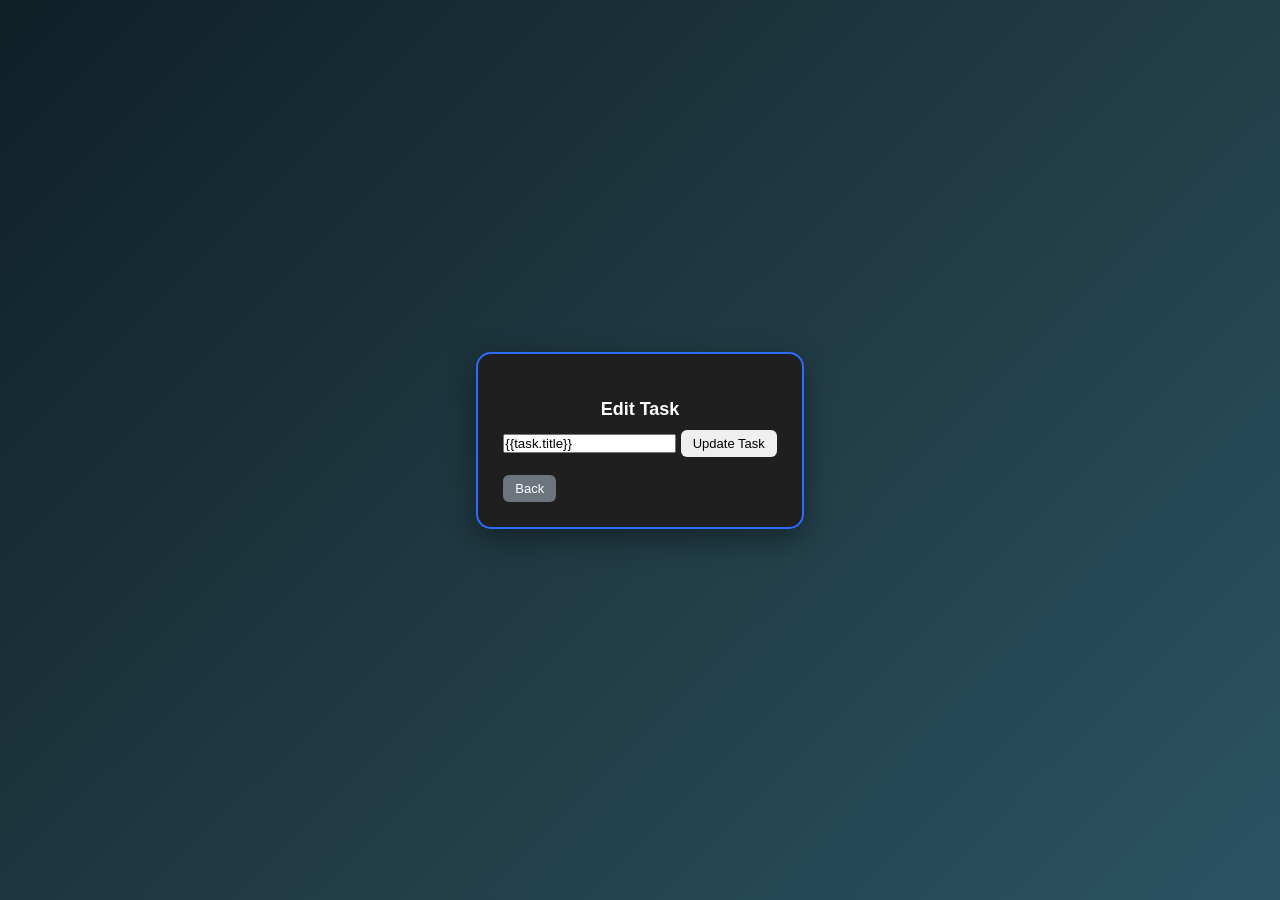
<file: templates/edit.html>
<!DOCTYPE html>
<html lang="en">

<head>
    <meta charset="UTF-8">
    <meta name="viewport" content="width=device-width, initial-scale=1.0">
    <title>Edit Task</title>
    <link href="/static/index.css" rel="stylesheet">
</head>

<body>
    <div class="app">
        <h2>Edit Task</h2>

        <form method="POST">
            <input type="text" name="title" value="{{task.title}}" required>
            <button type="submit">
                Update Task
            </button>
        </form>

        <br>

        <form action="/" method="GET">
            <button class="back-btn">
                Back
            </button>
        </form>
    </div>
</body>

</html>
</file>
<file: static/index.css>
*{
    margin: 0;
    padding: 0;
    box-sizing: border-box;
    font-family: 'Poppins', sans-serif;
}

body {
    min-height: 100vh;
    display: flex;
    justify-content: center;
    align-items: center;
    padding-top:20px;
    padding-bottom: 40px;
    overflow-y: auto;

    background: linear-gradient(
        135deg,
        #0f2027,
        #203a43,
        #2c5364
    );
}

.app {
    max-width:95vw;
    background: #1f1f1f;
    color: #fff;
    padding: 25px;
    border-radius: 15px;
    box-shadow: 0 10px 30px rgba(0,0,0,0.4);
    border: 2px solid #2f6bff;
    flex-wrap: wrap;
}

.app h1 {
    text-align: center;
    margin-bottom: 20px;
}

.app h2 {
    text-align: center;
    margin: 20px 0 10px;
    font-size: 18px;
}

.input-section {
    display: flex;
    flex-direction: column;
    gap: 10px;
}

.input-section input {
    flex: 1;
    padding: 10px;
    border-radius: 6px;
    border: none;
    outline: none;
    font-size: 14px;
}

.add-form {
    display: flex;
    gap: 8px;
    align-items: center;
    flex-wrap: wrap;
}

.input-section button {
    padding: 10px 16px;
    background: #2f6bff;
    color: #fff;
    border: none;
    border-radius: 6px;
    cursor: pointer;
}

.input-section button:hover {
    background: #1e4ed8;
}

ul {
    list-style: none;
    padding: 0;
    margin-top: 10px;
}

.task-item {
    display: flex;
    justify-content: space-between;
    align-items: center;

    padding: 10px;
    margin-bottom: 8px;

    border: 1px solid #444;
    border-radius: 6px;
    gap: 10px;
}

.task-content {
    display: flex;
    flex-direction: column;

    flex: 1;
    min-width: 0;
}

.task-title {
    font-size: 16px;
    font-weight: 500;

    word-break: break-word;
}

.due-date {
    font-size: 13px;
    color: #bbb;
    margin-top: 2px;

    white-space: nowrap;
}

.task-actions {
    display: flex;
    gap: 10px;
    flex-wrap:wrap;
    flex-shrink: 0;
}

.task-actions form {
    margin: 0;
}

button {
    padding: 6px 12px;
    border: none;
    border-radius: 6px;
    font-size: 13px;
    cursor: pointer;
    transition: 0.2s;
}

button:hover {
    transform: scale(1.05);
    opacity: 0.9;
}

.toggle-btn {
    background-color: #28a745;
    color: white;
}

.edit-btn {
    background-color: #007bff;
    color: white;
}

.delete-btn {
    background-color: #dc3545;
    color: white;
}

.back-btn {
    background-color: #6c757d;
    color: white;
}

.add-btn {
    background-color: #ff4757;
    color: white;
}

.add-form,
.search-form,
.sort-form {
    display: flex;
    gap: 8px;
    align-items: center;
}

.search-sort-row {
    display: flex;
    justify-content: space-between;
    align-items: center;
    gap: 10px;
    flex-wrap: wrap;
}

.add-form input,
.add-form select,
.search-form input,
.sort-form select {
    height: 36px;
}

.search-form input {
    width: 200px;
}

.sort-form select {
    min-width: 160px;
}

.add-form {
    display: flex;
    gap: 8px;
    align-items: center;
    flex-wrap: wrap;
}

.completed {
    text-decoration: line-through;
    opacity: 0.6;
    color: #888;
    transition: 0.3s;
}

.overdue {
    border-left: 4px solid red;
    padding-left: 6px;
    color: #ff4d4d;
    font-weight: bold;
}

.task-count {
    margin-top: 15px;
    text-align: center;
    font-size: 14px;
    border-top: 1px solid #444;
    padding-top: 10px;
}

.task-meta {
    display: flex;
    gap: 8px;
    align-items: center;
}

.priority {
    font-size: 12px;
    font-weight: 600;
    padding: 2px 6px;
    border-radius: 4px;
}

.priority.High {
    background: #ff4d4d;
    color: white;
}

.priority.Medium {
    background: #ffa500;
    color: white;
}

.priority.Low {
    background: #28a745;
    color: white;
}

.input-section select {
    padding: 10px;
    border-radius: 6px;
    border: none;
    outline: none;

    font-size: 14px;
    cursor: pointer;

    background: white;
    color: black;

    appearance: none;         
    -webkit-appearance: none;
    -moz-appearance: none;

    transition: 0.2s;
}

.input-section select:hover {
    background: wheat;
}

.input-section select:focus {
    box-shadow: 0 0 0 2px #2f6bff;
}

.search-form {
    display: flex;
    gap: 10px;
    margin-bottom: 12px;
    width:160px;
}

.search-form input {
    flex: 1;
    padding: 10px;
    border-radius: 6px;
    border: none;
    outline: none;
}

.search-form button {
    padding: 10px 14px;
    background: #2f6bff;
    color: white;
    border: none;
    border-radius: 6px;
    cursor: pointer;
}

@media (max-width: 768px) {

    .app {
        width: 90%;
        padding: 20px;
    }

    .add-form {
        flex-wrap: wrap;
        justify-content: center;
    }

    .search-sort-row {
        flex-direction: column;
        align-items: stretch;
    }

    .search-form,
    .sort-form {
        width: 100%;
        justify-content: center;
    }

    .search-form input {
        width: 100%;
    }

    .sort-form select {
        width: 100%;
    }

    .task-item {
        flex-direction: column;
        align-items: flex-start;
        gap: 8px;
    }

    .task-actions {
        width: 100%;
        justify-content: flex-start;
        flex-wrap: wrap;
    }

}

@media (max-width: 480px) {

    .app h1 {
        font-size: 24px;
    }

    input,
    select,
    button {
        font-size: 14px;
    }

    .add-form input,
    .add-form select {
        width: 100%;
    }

    .search-form {
        flex-direction: column;
        align-items: stretch;
    }

    .task-actions {
        flex-direction: column;
        width: 100%;
        gap: 6px;
    }

    .task-actions button {
        width: 100%;
    }

}

@media (max-width: 360px) {

    .app {
        padding: 15px;
    }

    .task-title {
        font-size: 14px;
    }

    .due-date {
        font-size: 12px;
    }

    button {
        padding: 6px 10px;
    }

}

.dashboard {
    flex: 1;
    display: grid;
    grid-template-columns:repeat(3, 1fr);
    gap: 10px;
}

.stat-card {
    background: #2a2a2a;

    padding: 10px;

    border-radius: 8px;

    text-align: center;

    border: 1px solid #444;

    transition: 0.2s;
}

.stat-card:hover {
    transform: translateY(-2px);
}

.stat-card.total {
    border-left: 4px solid #2f6bff;
}

.stat-card.completed {
    border-left: 4px solid #28a745;
}

.stat-card.pending {
    border-left: 4px solid #ffc107;
}

.stat-card.overdue {
    border-left: 4px solid #dc3545;
}

.stat-card.high {
    border-left: 4px solid #ff4d4d;
}

.stat-card.medium {
    border-left: 4px solid #ffa502;
}

.stat-card.low {
    border-left: 4px solid #2ed573;
}

.stat-card h3 {
    font-size: 12px;
    margin-bottom: 5px;
    color: #bbb;
}

.stat-card p {
    font-size: 18px;
    font-weight: bold;
}

.chart-container {
    width: 320px;
    background: #2a2a2a;
    padding: 20px;
    border-radius: 12px;
    border: 1px solid #444;
    display: flex;
    justify-content: center;
    align-items: center;
}

#taskChart {
    max-width: 350px;
    max-height: 350px;
}

.dashboard-wrapper {
    display: flex;
    gap: 20px;
    align-items: stretch;
    margin-bottom: 20px;
}

@media (max-width: 768px) {

    .dashboard-wrapper {

        flex-direction: column;

    }

    .chart-container {

        width: 100%;

    }

}
</file>
